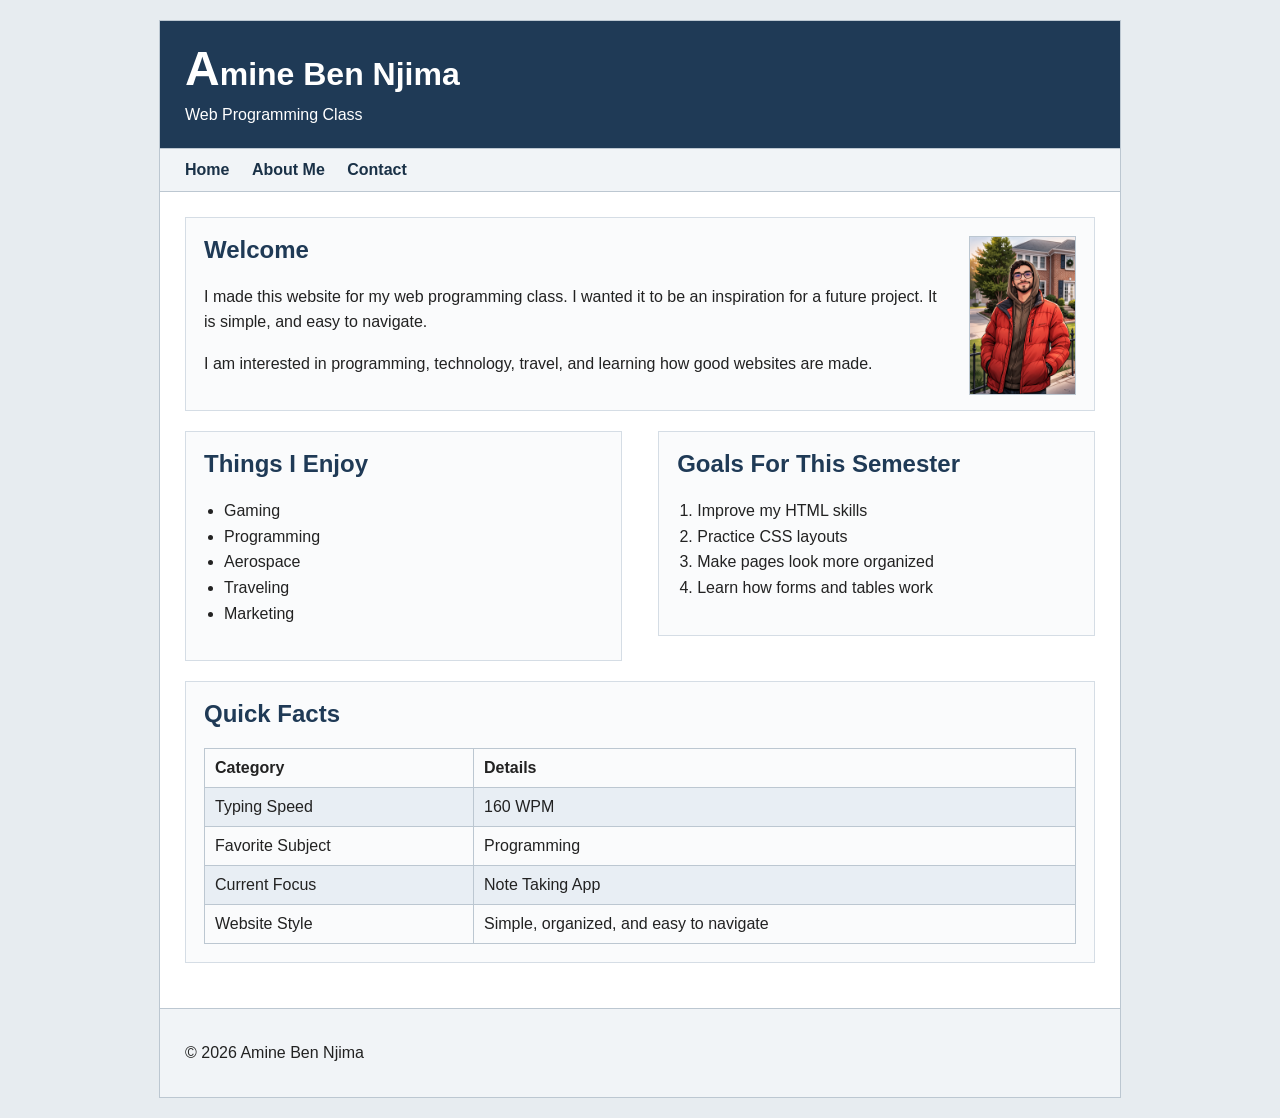
<file: index.html>
<!DOCTYPE html>
<html lang="en">
<head>
    <meta charset="UTF-8">
    <meta name="viewport" content="width=device-width, initial-scale=1.0">
    <link rel="stylesheet" href="styles/style.css">
    <title>Amine Ben Njima | Home</title>
</head>
<body>
    <!-- This homepage is for HTML and CSS practice. Any similarity to real websites is purely coincidental. -->
    <div id="wrapper">
        <header>
            <h1>Amine Ben Njima</h1>
            <p>Web Programming Class</p>
        </header>

        <nav>
            <a href="index.html">Home</a>
            <a href="about.html">About Me</a>
            <a href="contact.html">Contact</a>
        </nav>

        <main>
            <section class="panel">
                <img src="images/amineportrait.png" alt="Portrait of Amine" class="profile-photo">
                <h2>Welcome</h2>
                <p>
                    I made this website for my web programming class. I wanted it to be an inspiration for a future project.
                    It is simple, and easy to navigate.
                </p>
                <p>
                    I am interested in programming, technology, travel, and learning how good websites
                    are made.
                </p>
            </section>

            <div class="left-column">
                <section class="panel">
                    <h2>Things I Enjoy</h2>
                    <ul>
                        <li>Gaming</li>
                        <li>Programming</li>
                        <li>Aerospace</li>
                        <li>Traveling</li>
                        <li>Marketing</li>
                    </ul>
                </section>
            </div>

            <div class="right-column">
                <section class="panel">
                    <h2>Goals For This Semester</h2>
                    <ol>
                        <li>Improve my HTML skills</li>
                        <li>Practice CSS layouts</li>
                        <li>Make pages look more organized</li>
                        <li>Learn how forms and tables work</li>
                    </ol>
                </section>
            </div>

            <div class="clear"></div>

            <section class="panel">
                <h2>Quick Facts</h2>
                <table>
                    <tr>
                        <th>Category</th>
                        <th>Details</th>
                    </tr>
                    <tr>
                        <td>Typing Speed</td>
                        <td>160 WPM</td>
                    </tr>
                    <tr>
                        <td>Favorite Subject</td>
                        <td>Programming</td>
                    </tr>
                    <tr>
                        <td>Current Focus</td>
                        <td>Note Taking App</td>
                    </tr>
                    <tr>
                        <td>Website Style</td>
                        <td>Simple, organized, and easy to navigate</td>
                    </tr>
                </table>
            </section>
        </main>

        <footer>
            <p>&copy; 2026 Amine Ben Njima</p>
        </footer>
    </div>
</body>
</html>
</file>
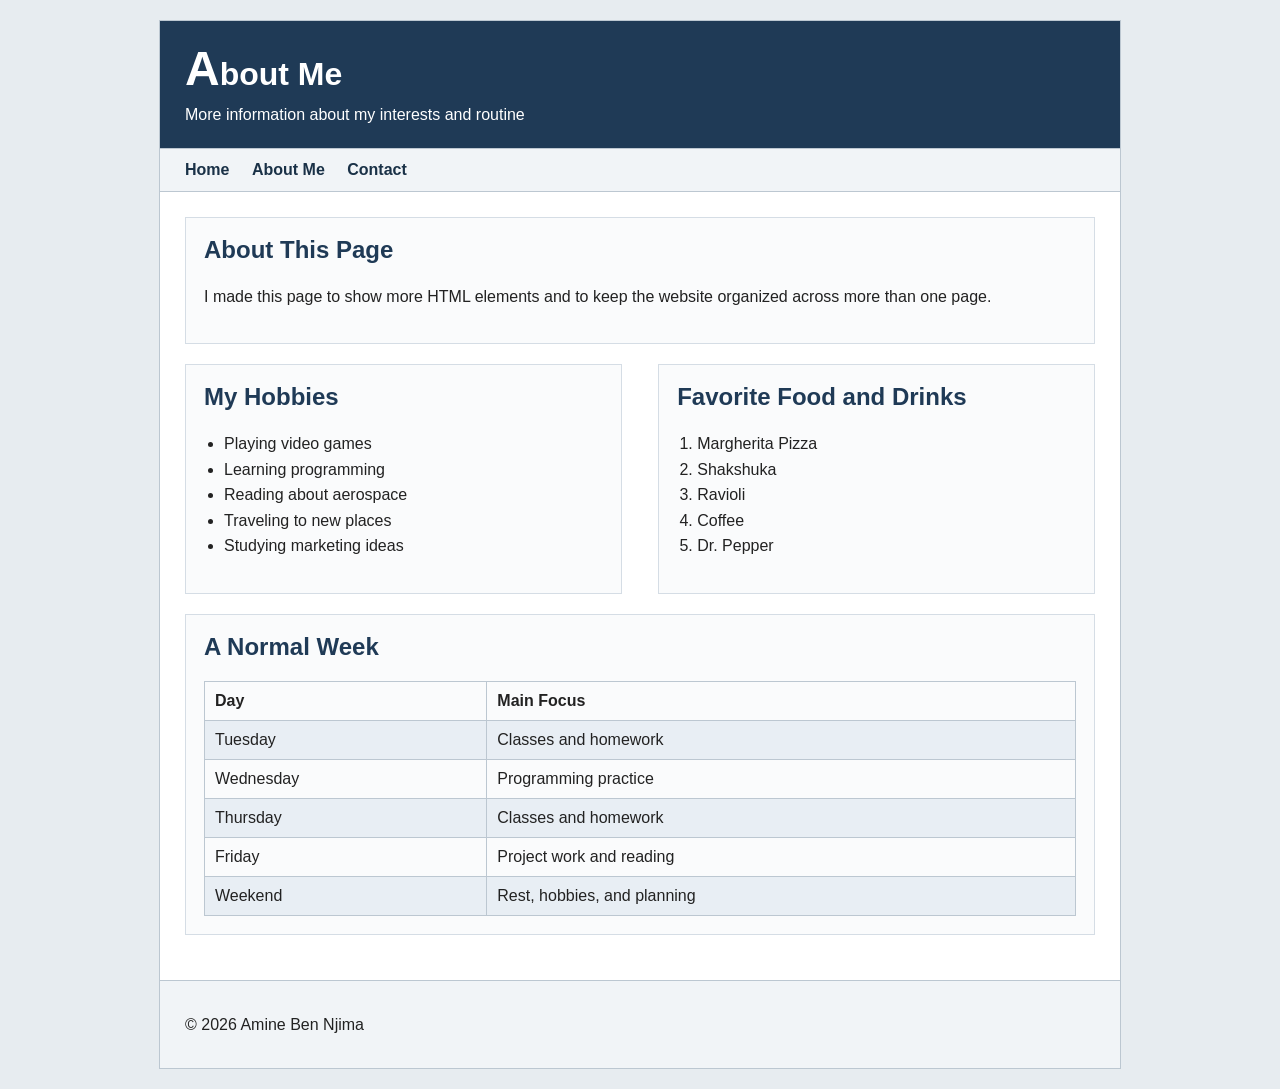
<file: about.html>
<!DOCTYPE html>
<html lang="en">
<head>
    <meta charset="UTF-8">
    <meta name="viewport" content="width=device-width, initial-scale=1.0">
    <link rel="stylesheet" href="styles/style.css">
    <title>Amine Ben Njima | About Me</title>
</head>
<body>
    <div id="wrapper">
        <header>
            <h1>About Me</h1>
            <p>More information about my interests and routine</p>
        </header>

        <nav>
            <a href="index.html">Home</a>
            <a href="about.html">About Me</a>
            <a href="contact.html">Contact</a>
        </nav>

        <main>
            <section class="panel">
                <h2>About This Page</h2>
                <p>
                    I made this page to show more HTML elements and to keep the website
                    organized across more than one page.
                </p>
            </section>

            <div class="left-column">
                <section class="panel">
                    <h2>My Hobbies</h2>
                    <ul>
                        <li>Playing video games</li>
                        <li>Learning programming</li>
                        <li>Reading about aerospace</li>
                        <li>Traveling to new places</li>
                        <li>Studying marketing ideas</li>
                    </ul>
                </section>
            </div>

            <div class="right-column">
                <section class="panel">
                    <h2>Favorite Food and Drinks</h2>
                    <ol>
                        <li>Margherita Pizza</li>
                        <li>Shakshuka</li>
                        <li>Ravioli</li>
                        <li>Coffee</li>
                        <li>Dr. Pepper</li>
                    </ol>
                </section>
            </div>

            <div class="clear"></div>

            <section class="panel">
                <h2>A Normal Week</h2>
                <table>
                    <tr>
                        <th>Day</th>
                        <th>Main Focus</th>
                    </tr>
                    <tr>
                        <td>Tuesday</td>
                        <td>Classes and homework</td>
                    </tr>
                    <tr>
                        <td>Wednesday</td>
                        <td>Programming practice</td>
                    </tr>
                    <tr>
                        <td>Thursday</td>
                        <td>Classes and homework</td>
                    </tr>
                    <tr>
                        <td>Friday</td>
                        <td>Project work and reading</td>
                    </tr>
                    <tr>
                        <td>Weekend</td>
                        <td>Rest, hobbies, and planning</td>
                    </tr>
                </table>
            </section>
        </main>

        <footer>
            <p>&copy; 2026 Amine Ben Njima</p>
        </footer>
    </div>
</body>
</html>
</file>
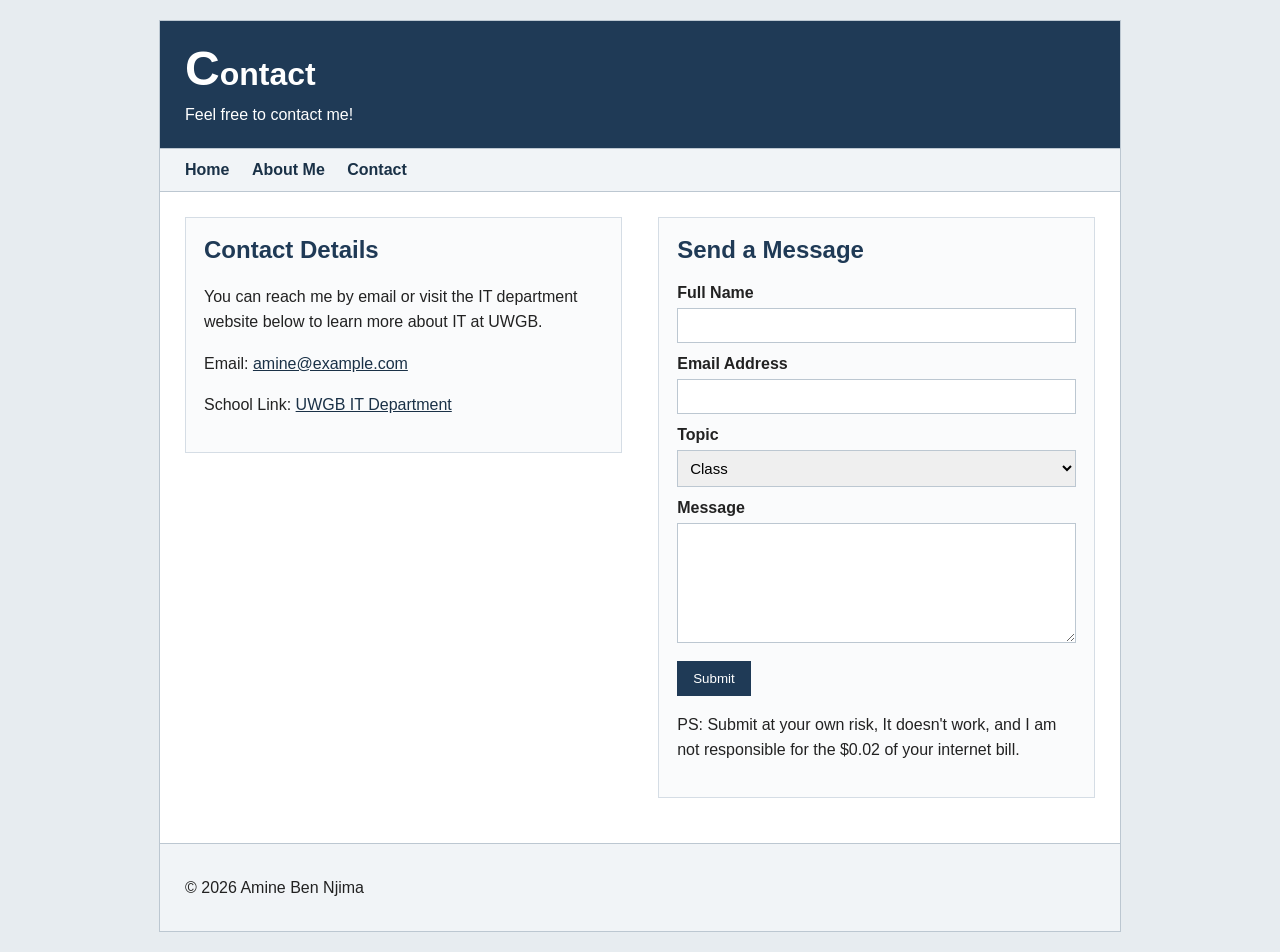
<file: contact.html>
<!DOCTYPE html>
<html lang="en">
<head>
    <meta charset="UTF-8">
    <meta name="viewport" content="width=device-width, initial-scale=1.0">
    <link rel="stylesheet" href="styles/style.css">
    <title>Amine Ben Njima | Contact</title>
</head>
<body>
    <div id="wrapper">
        <header>
            <h1>Contact</h1>
            <p>Feel free to contact me!</p>
        </header>

        <nav>
            <a href="index.html">Home</a>
            <a href="about.html">About Me</a>
            <a href="contact.html">Contact</a>
        </nav>

        <main>
            <div class="left-column">
                <section class="panel">
                    <h2>Contact Details</h2>
                    <p>You can reach me by email or visit the IT department website below to learn more about IT at UWGB.</p>
                    <p>Email: <a href="mailto:amine@example.com">amine@example.com</a></p>
                    <p>
                        School Link:
                        <a href="https://www.uwgb.edu/it/" target="_blank">UWGB IT Department</a>
                    </p>
                </section>
            </div>

            <div class="right-column">
                <section class="panel">
                    <h2>Send a Message</h2>
                    <form action="#" method="get">
                        <label for="full-name">Full Name</label>
                        <input type="text" id="full-name" name="full-name">

                        <label for="email">Email Address</label>
                        <input type="email" id="email" name="email">

                        <label for="topic">Topic</label>
                        <select id="topic" name="topic">
                            <option value="class">Class</option>
                            <option value="project">Project</option>
                            <option value="general">General</option>
                        </select>

                        <label for="message">Message</label>
                        <textarea id="message" name="message"></textarea>

                        <button type="submit">Submit</button>
                    </form>
                    <p>PS: Submit at your own risk, It doesn't work, and I am not responsible for the $0.02 of your internet bill.</p>
                </section>
            </div>

            <div class="clear"></div>
        </main>

        <footer>
            <p>&copy; 2026 Amine Ben Njima</p>
        </footer>
    </div>
</body>
</html>
</file>
<file: styles/style.css>
/* This is the style.css file for the website. */

html {
    margin: 0;
    padding: 0;
}

body {
    margin: 0;
    font-family: Arial, Helvetica, sans-serif;
    background-color: #e7ecf0;
    color: #222222;
}

#wrapper {
    width: 960px;
    margin: 20px auto;
    background-color: #ffffff;
    border: 1px solid #bcc7d1;
}

header {
    background-color: #1f3a56;
    color: #ffffff;
    padding: 20px 25px;
}

header h1 {
    margin: 0;
    font-size: 32px;
}

header h1::first-letter {
    font-size: 48px;
}

header p {
    margin: 6px 0 0;
}

nav {
    background-color: #f1f4f7;
    border-top: 1px solid #bcc7d1;
    border-bottom: 1px solid #bcc7d1;
    padding: 12px 25px;
}

a {
    color: #1a3147;
}

a:visited {
    color: #262d69;
}

a:hover {
    color: #4384c9;
}

nav a {
    color: #1a3147;
    text-decoration: none;
    margin-right: 18px;
    font-weight: bold;
}

nav a:visited {
    color: #262d69;
}

nav a:hover {
    color: #4384c9;
    text-decoration: underline;
}

/* Just a random comment */

main {
    padding: 25px;
}

h2 {
    margin-top: 0;
    color: #1f3a56;
}

p {
    line-height: 1.6;
}

.panel {
    background-color: #fafbfc;
    border: 1px solid #d5dde5;
    padding: 18px;
    margin-bottom: 20px;
}

.profile-photo {
    float: right;
    width: 105px;
    margin: 0 0 15px 20px;
    border: 1px solid #bcc7d1;
}

.left-column {
    float: left;
    width: 48%;
}

.right-column {
    float: right;
    width: 48%;
}

.clear {
    clear: both;
}

ul,
ol {
    padding-left: 20px;
    line-height: 1.6;
}

table {
    width: 100%;
    border-collapse: collapse;
}

th,
td {
    border: 1px solid #bcc7d1;
    padding: 10px;
    text-align: left;
}

tr:nth-child(even) {
    background-color: #e8eef4;
}

label {
    display: block;
    margin-top: 12px;
    font-weight: bold;
}

input,
select,
textarea {
    width: 100%;
    padding: 8px;
    margin-top: 6px;
    border: 1px solid #bcc7d1;
    box-sizing: border-box;
    font-family: Arial, Helvetica, sans-serif;
    font-size: 15px;
}

textarea {
    height: 120px;
}

button {
    margin-top: 14px;
    padding: 10px 16px;
    background-color: #1f3a56;
    color: #ffffff;
    border: none;
    cursor: pointer;
}

button:hover {
    background-color: #162a3e;
}

footer {
    background-color: #f1f4f7;
    border-top: 1px solid #bcc7d1;
    padding: 15px 25px;
}

@media screen and (max-width: 1000px) {
    #wrapper {
        width: auto;
        margin: 0;
    }

    .profile-photo,
    .left-column,
    .right-column {
        float: none;
        width: 100%;
        margin: 0 0 15px 0;
    }
}
</file>
